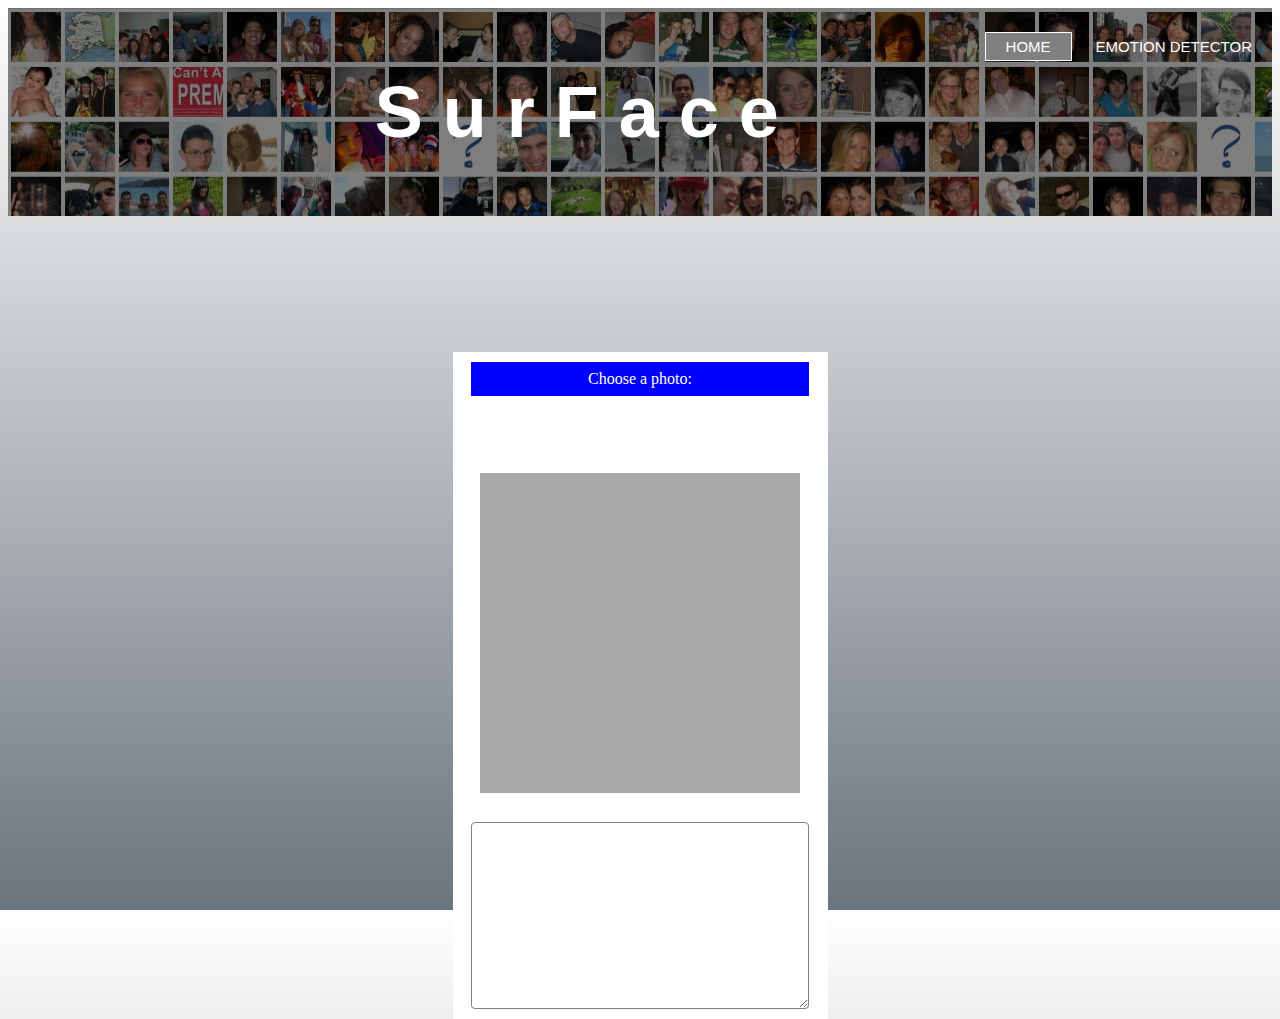
<file: download.html>
<!DOCTYPE html>
<html>

<head>
    <!-- faceapi javascript -->
    <script src="faceapi_commons.js"></script>

    <!-- jQuery -->
    <script src="https://cdnjs.cloudflare.com/ajax/libs/jquery/3.2.1/jquery.min.js"></script>

    <script type="text/javascript" src="faceapi_exif.js"></script>
    <script type="text/javascript" src="face_detection.js"></script>

    <meta name="viewport" content="width=device-width,initial-scale=1.0, minimum-scale=1.0, maximum-scale=1.0, user-scalable=no">

    <!-- for proper image sizing and analyzing -->
    <script type="text/javascript" src="faceapi_display.js"></script>
    <link rel="stylesheet" type="text/css" media="screen" href="assets/css/style1.css" />

    <title>Find Facial Emotion:</title>
</head>

<body>
    <header>
        <ul class="main-nav">
            <li class="active"><a href="index.html">HOME</a></li>
            <li><a href="download.html">EMOTION DETECTOR</a></li>
            <!-- <li><a href="index.html">EMOTION</a></li> -->
        </ul>
        <h1>S u r F a c e</h1>
    </header>
    <div class="container">
        <!-- display most prominent emotion -->
        <h3 id="xVal"></h3>
        <!-- display age -->
        <h3 id="ageVal"></h3>

        <div class="button" onclick=clickInput()>Choose a photo:</div>

        <input id="input" type="file" accept="image/*" onchange="selectImage(this)" />

        <div id="facesContainer">
            <img id="preview" />
        </div>

        <textarea id="text" readonly="readonly"></textarea>

    </div>
</body>

</html>

<script>
    // resets container when user wants to add a new image
    resetContainer();
    function clickInput() {
        document.getElementById('input').click();
    }
</script>
<script>

    var facepp = new FACEPP('tofb2KC3K9WNkY2-A_VISLJVjWMQh5Df', 'xMmnpBZx-r-3xNFAZJUGKXLnLAEFG4Ls', 1);

    // get input
    function selectImage(input) {
        let imageView = document.getElementById('preview');
        console.log(imageView)
        const reader = new FileReader();

        reader.readAsDataURL(input.files[0]);

        reader.onload = function (e) {
            console.log(e)

            $("#facesContainer div").remove();

            //base64 data for the image
            const base64Image = e.target.result;

            fixOrientention(base64Image, imageView);

            //base64 way to upload images
            let dic = { 'image_base64': base64Image };

            facepp.detectFace(dic, success, failed);


            // turn image (base64) into binary
            let imageData = facepp.dataURItoBlob(base64Image);

            let attributes = 'gender,age,smiling,headpose,facequality,blur,eyestatus,emotion,ethnicity,beauty,mouthstatus,eyegaze,skinstatus';

            let dataDic = { 'image_file': imageData, 'return_landmark': 2, 'return_attributes': attributes };
            console.log(dataDic);

            facepp.detectFace(dataDic, success, failed);
        }
    }
    //reads image and returns json parameters
    function success(e) {

        console.log(e);
        let textView = document.getElementById('text');
        textView.innerText = JSON.stringify(e, null, "\t");

        let imageView = document.getElementById('preview');

        const faces = e.faces;
        console.log(faces)

        for (const index in faces) {
            const face = faces[index];

            // a rectangle area for the face location on the image - holds coordinates of face area
            const face_rectangle = face.face_rectangle;

            var roll = face.attributes.headpose.roll_angle;

            //gender attribute
            var gender = face.attributes.gender.value;
            console.log("Gender: " + gender);
            // append to html
            $("#genderScore").text(gender);

            // emotion object
            // returns a number value (0-100)
            var emotion = face.attributes.emotion;
            var anger = emotion.anger;
            var disgust = emotion.disgust;
            var sadness = emotion.sadness;
            var surprise = emotion.surprise;
            var fear = emotion.fear;
            var happiness = emotion.happiness;

            console.log(face.attributes.age);

            console.log(emotion);
            // x stores the emotion with highest score
            var x = Object.keys(emotion).reduce(function (a, b) { return emotion[a] > emotion[b] ? a : b })
            console.log(x);

            // find the max value in the emotions
            var valMax = (Math.max(anger, disgust, sadness, surprise, fear, happiness));
            console.log(valMax);
            // append to page
            $("#xVal").text("I see " + x + "(" + valMax + "%)");

            if (gender == "Female") {
                $("#ageVal").append("She is " + face.attributes.age.value + " years old");
            }
            if (gender == "Male") {
                $("#ageVal").append("He is " + face.attributes.age.value + " years old");
            }

            console.log("emotion response: " + emotion);
            // append to html
            $("#emotionsScore").text(face.attributes.emotion.happiness);

            // female beauty score
            $("#FbeautyScore").text(face.attributes.beauty.female_score);
            // male beauty score
            $("#MbeautyScore").text(face.attributes.beauty.male_score);


            // changes border color of face container based on gender
            const borderColor = (gender == 'Male') ? 'blue' : 'red';

            console.log('face frame color：' + borderColor);

            // gets coordinates of face area
            var faceX = face_rectangle.left;
            var faceY = face_rectangle.top;
            var faceW = face_rectangle.width;
            var faceH = face_rectangle.height;

            //square face container
            var width = 320;
            var height = 320;

            var imageW = imageView.width;
            var imageH = imageView.height;

            var naturalWidth = imageView.naturalWidth;
            var naturalHeight = imageView.naturalHeight;

            const scale = imageW / naturalWidth;

            console.log('scale > ' + scale);
            // scales image
            const offsetX = (width - imageW) * 0.5;
            const offsetY = (height - imageH) * 0.5;


            $('<div/>').css({
                position: 'absolute',
                top: faceY * scale + offsetY,
                left: faceX * scale + offsetX,
                height: faceH * scale,
                width: faceW * scale,
                border: '2px solid ' + borderColor,
                transform: 'rotate(' + roll + 'deg)'
            }).appendTo($("#facesContainer"));
        }
    }

    //if this fails --
    function failed(e) {
        console.log(e);
        let textView = document.getElementById('text');
        textView.innerText = JSON.stringify(e);
    }

    //orientation for face area container
    function fixOrientention(base64Image, imageView) {
        const image = new Image();

        image.onload = () => {
            const canvas = document.createElement('canvas');

            const initSize = image.src.length;

            let width = image.naturalWidth;
            let height = image.naturalHeight;

            const ctx = canvas.getContext('2d');
            ctx.clearRect(0, 0, canvas.width, canvas.height);

            EXIF.getData(image, function () {
                const orientation = EXIF.getTag(this, 'Orientation');
                console.log(`orientation:${orientation}`);
                switch (orientation) {

                    case 1:
                        canvas.height = height;
                        canvas.width = width;
                        ctx.drawImage(image, 0, 0, width, height);
                        break;

                    case 6:
                        canvas.height = width;
                        canvas.width = height;
                        ctx.rotate(Math.PI / 2);
                        ctx.translate(0, -height);
                        ctx.drawImage(image, 0, 0, width, height);
                        break;

                    case 3:
                        canvas.height = height;
                        canvas.width = width;
                        ctx.rotate(Math.PI);
                        ctx.translate(-width, -height);
                        ctx.drawImage(image, 0, 0, width, height);
                        break;

                    case 8:
                        canvas.height = width;
                        canvas.width = height;
                        ctx.rotate(-Math.PI / 2);
                        ctx.translate(-width, 0);
                        ctx.drawImage(image, 0, 0, width, height);
                        break;

                    default:
                        canvas.height = height;
                        canvas.width = width;
                        ctx.drawImage(image, 0, 0, width, height);
                        break;
                }
            });

            // canvas method
            var newBase64 = canvas.toDataURL('image/jpeg', 1.0);
            imageView.src = newBase64;
        };
        image.src = base64Image;
    }
</script>
</body>

</html>
</file>
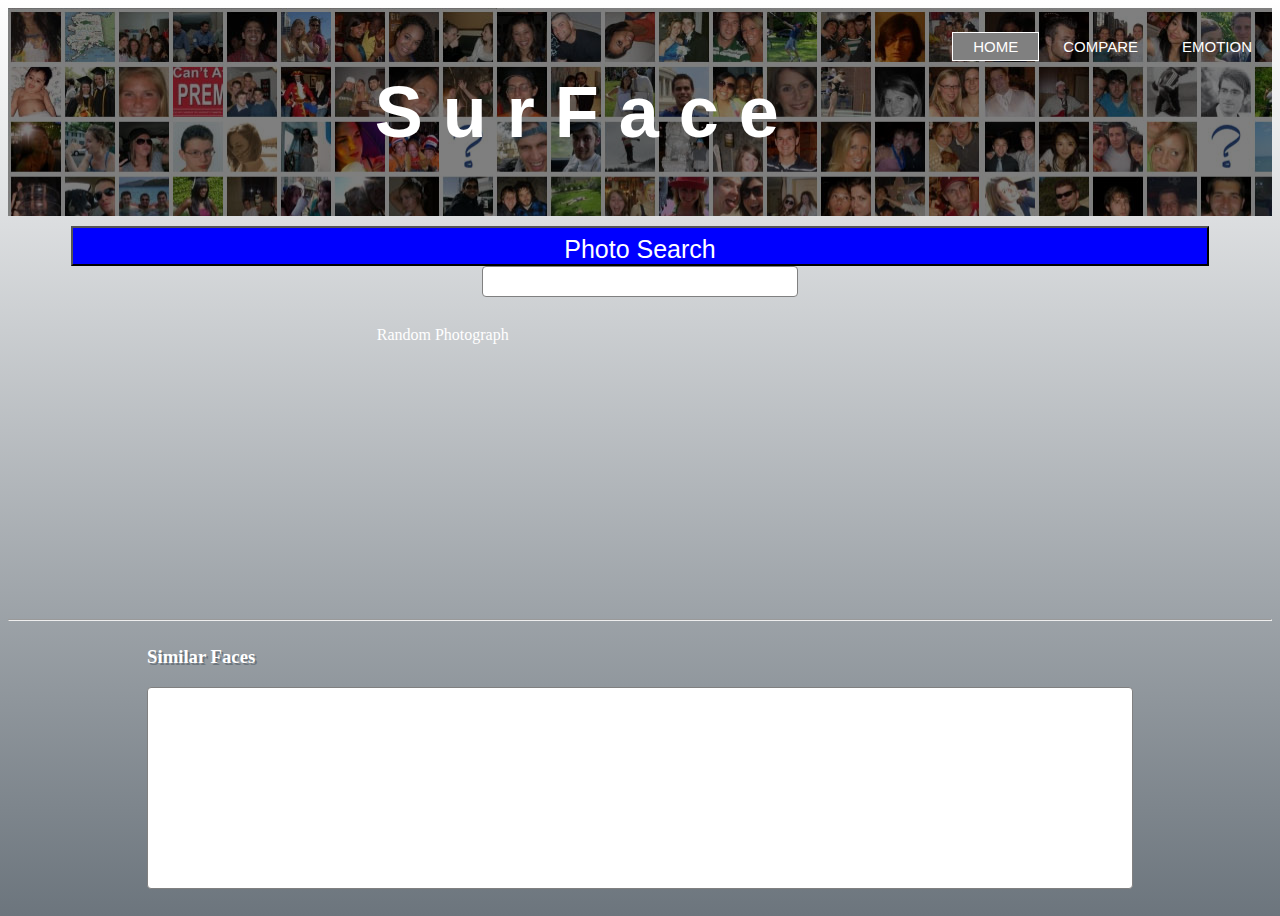
<file: freshstart.html>
<!DOCTYPE html>
<html lang="en">
<head>
<meta name="viewport" content="width=device-width,initial-scale=1.0, minimum-scale=1.0, maximum-scale=1.0, user-scalable=no">
<!-- Face++ Javascript -->
<script src="faceapi_commons.js"></script>
<script type="text/javascript" src="faceapi_exif.js"></script>
<script type="text/javascript" src="face_detection.js"></script>
<script type="text/javascript" src="faceapi_display.js"></script>


<!-- jQuery -->
<script src="https://cdnjs.cloudflare.com/ajax/libs/jquery/3.2.1/jquery.min.js"></script>

<!-- CSS -->
<link rel="stylesheet" type="text/css" media="screen" href="assets/css/style.css" />

<title>test</title>

<style>

</style>
</head>
<body>
        <header>
            <ul class="main-nav">
                <li class="active"><a href="">HOME</a></li>
                <li><a href="index1.html">COMPARE</a></li>
                <li><a href="index.html">EMOTION</a></li>
            </ul>
            <div><h1>S u r F a c e</h1></div>
        </header>
        <div id="container">
            <form action="#">
                <div id="box">
                    <button type="button" class="btn btn-secondary">Photo Search</button>
                    <input id="people-search" type="text">
                </div>
            </form>
            <!-- <div id="random-photo"></div> -->
            <div class="card random-photo" style="width: 18rem; height: 18rem;">
                <div class="card-header" id="imageHolder" >
                    Random Photograph
                </div>
                <canvas id="my-canvas" >  
                </canvas>
            </div>
        </div>
        <hr>
        <h3 id="photos">Similar Faces</h3>
        <div id="similar-photos"></div>
    <script>
    // Face++ (API Key, API Secret Key, 1)
    var facepp = new FACEPP('tofb2KC3K9WNkY2-A_VISLJVjWMQh5Df', 'xMmnpBZx-r-3xNFAZJUGKXLnLAEFG4Ls', 1);

    $("button").on("click", function () {
        var queryURL = "https://api.pexels.com/v1/search?query=face&per_page=25&page=1";
        $.ajax({
                url: queryURL,
                method: "GET",
                beforeSend: function(xhr){xhr.setRequestHeader("authorization", "563492ad6f917000010000011eaf1f99f1c4475595c69fdf6b3d90cd");}
        }).then(function (response) {

    // photo from pexels request
        var photo = response.photos;
        var image = $("<img>");
        var random_int = Math.floor(Math.random() * (25 + 1));

        image.attr({
            src: photo[random_int].src.medium
        });
        //    puts response image in #imageHolder
        // $("#imageHolder").empty();
        // $("#imageHolder").append(image);

        // hold the image src in variable imageSource
        imageSource = photo[random_int].src.medium;
        console.log(imageSource);

        //    URL ACCESS
        let dic = {'image_url' : photo[random_int].src.medium};
        facepp.detectFace(dic,success, failed);

        function selectImage(){
            let imageView = document.getElementById('imageHolder');
            const reader = new FileReader();
            reader.readAsDataURL(photo[random_int].src.medium);
            reader.onload = function (e) {
                const readImage = e.target.result;
                let imageData = facepp.dataURItoBlob(readImage);
                let attributes = 'gender,age,smiling,headpose,facequality,blur,eyestatus,emotion,ethnicity,beauty,mouthstatus,eyegaze,skinstatus';
                let dataDic = {'image_url': imageData, 'return_landmark': 2, 'return_attributes': attributes};
                facepp.detectFace(dataDic, success, failed);
            }
        }

        // run renderImage in success(e)
        // draws a rectangle on the canvas -- its coordinates match the face coordinates

        // If Dic is successful
        function success(e){
            console.log("Success! A face was detected");
            console.log(e);
            let textView = document.getElementById('text');
            // Shows stringified detection object in #text
            // textView.innerText = JSON.stringify(e,null,"\t");
            let imageView = document.getElementById('imageHolder');
            const faces = e.faces;
            for (const index in faces){
                const face = faces[index];
                const face_rectangle = face.face_rectangle;
                console.log(face_rectangle);
                renderImage(photo)

                // call renderImage to draw the rectangle

                renderImage(imageSource, face_rectangle);

        // var gender = face.attributes.gender.value;
        // console.log("Gender: " + gender);
        // var emotion = face.attributes.emotion;
        // var anger = emotion.anger;
        // var disgust = emotion.disgust;
        // var sadness = emotion.sadness;
        // var surprise = emotion.surprise;
        // var fear = emotion.fear;
        // var happiness = emotion.happiness;
        // console.log("emotion response: " + emotion);

        // gets coordinates of face area
        var faceX = face_rectangle.left;
   
        var faceY = face_rectangle.top;
        var faceW = face_rectangle.width;
        var faceH = face_rectangle.height;
        //square face container
        var width = 320;
        var height = 320;
        var imageW = imageView.width;
        var imageH = imageView.height;
        var naturalWidth = imageView.naturalWidth;
        var naturalHeight = imageView.naturalHeight;
        const scale = imageW / naturalWidth;
        console.log('scale > ' + scale);
        // scales image
        const offsetX = (width - imageW)*0.5;
        const offsetY = (height - imageH)*0.5;
    }
}
//if this fails --
function failed(e){
    console.log("Failed! No face detected");
    console.log(e);
    let textView = document.getElementById('text');
    textView.innerText = JSON.stringify(e);
}
    });
});

//HELPER FUNCTIONS
function renderImage(image_src, face_rectangle) {
   var img = new Image();
   img.src = image_src;

   img.onload = function() {
       var canvas = document.getElementById('my-canvas');
       var ctx = canvas.getContext("2d");
       canvas.width = img.width;
       canvas.height = img.height;

       var imgSize = calculateAspectRatioFit(img.width, img.height, canvas.clientWidth, canvas.clientHeight);
       canvas.width = imgSize.width;

       ctx.drawImage(img, 0, 0,imgSize.width, imgSize.height);
       ctx.rect(face_rectangle.left, face_rectangle.top, face_rectangle.width, face_rectangle.height); //left, top, width, height
       ctx.strokeStyle = "#FFFF00";
       ctx.stroke();
   }
}

function calculateAspectRatioFit(srcWidth, srcHeight, maxWidth, maxHeight) {
   var ratio = Math.min(maxWidth / srcWidth, maxHeight / srcHeight);
   var rtnWidth = srcWidth * ratio;
   var rtnHeight = srcHeight * ratio;
   return {
       width: rtnWidth,
       height: rtnHeight
   }
}
          
    </script>
</body>
</html>
</file>
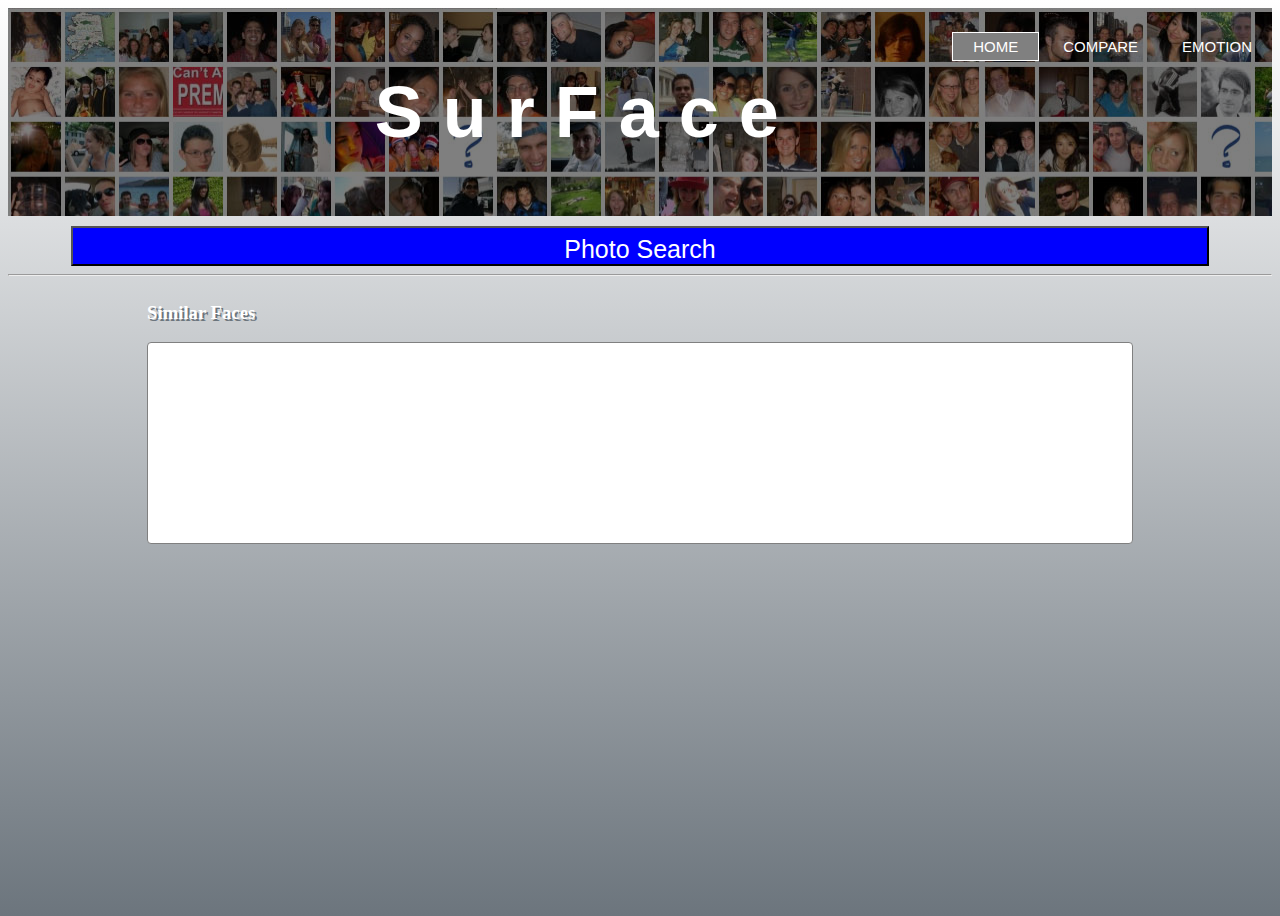
<file: index1.html>
<!DOCTYPE html>
<html lang="en">

<head>
    <meta charset="UTF-8">
    <meta name="viewport" content="width=device-width, initial-scale=1.0">
    <meta http-equiv="X-UA-Compatible" content="ie=edge">
    <!-- <link rel="stylesheet" href="https://cdnjs.cloudflare.com/ajax/libs/materialize/1.0.0/css/materialize.min.css"> -->
    <link rel="stylesheet" href="https://stackpath.bootstrapcdn.com/bootstrap/4.2.1/css/bootstrap.min.css" integrity="sha384-GJzZqFGwb1QTTN6wy59ffF1BuGJpLSa9DkKMp0DgiMDm4iYMj70gZWKYbI706tWS"
        crossorigin="anonymous">
    <!-- faceapi javascript -->
    <script src="faceapi_commons.js"></script>

    <!-- jQuery -->
    <script src="https://cdnjs.cloudflare.com/ajax/libs/jquery/3.2.1/jquery.min.js"></script>

  <script type="text/javascript" src="faceapi_exif.js"></script>
  <script type="text/javascript" src="face_detection.js"></script>

  <meta name="viewport" content="width=device-width,initial-scale=1.0, minimum-scale=1.0, maximum-scale=1.0, user-scalable=no">

  <!-- for proper image sizing and analyzing -->
    <script type="text/javascript" src="faceapi_display.js"></script>
    <link rel="stylesheet" type="text/css" media="screen" href="assets/css/style.css" />

    <title>SurFace</title>
</head>

<body>
    <header>
        <ul class="main-nav">
            <li class="active"><a href="">HOME</a></li>
            <li><a href="index1.html">COMPARE</a></li>
            <li><a href="index.html">EMOTION</a></li>
        </ul>
        <div>
            <h1>S u r F a c e</h1>
        </div>
    </header>
    <div class="container" id="container">
        <form action="#">
            <div id="box">
                <button type="button" id="search" class="btn btn-secondary">Photo Search</button>
                <!-- <input id="people-search" type="text"> -->
            </div>
        </form>

        <!-- <div id="random-photo"></div> -->
        <div id="imageHolder">
            <!-- src links to random pexels img url -->
            <!-- <img id="preview" src="https://images.pexels.com/photos/415829/pexels-photo-415829.jpeg"> -->
            <!-- <div class="card-header">
                Random Photograph
            </div>
            <canvas id="my-canvas">
            </canvas>
            </div> -->
        </div>
    </div>
    <hr>
    <h3 id="photos">Similar Faces</h3>
    <div id="similar-photos"></div>


    <script>
        // Face++ (API Key, API Secret Key, 1)
        var facepp = new FACEPP('tofb2KC3K9WNkY2-A_VISLJVjWMQh5Df', 'xMmnpBZx-r-3xNFAZJUGKXLnLAEFG4Ls', 1);
    
        $("button").on("click", function () {
            var queryURL = "https://api.pexels.com/v1/search?query=face&per_page=25&page=1";
            $.ajax({
                    url: queryURL,
                    method: "GET",
                    beforeSend: function(xhr){xhr.setRequestHeader("authorization", "563492ad6f91700001000001ef9932d9916848898cc2c5b1b0ec5725");}
            }).then(function (response) {
    
        // photo from pexels request
            var photo = response.photos;
            var image = $("<img>");
            var random_int = Math.floor(Math.random() * (25 + 1));
    
            image.attr({
                src: photo[random_int].src.medium
            });
            //    puts response image in #imageHolder
            $("#imageHolder").empty();
            $("#imageHolder").append(image);
    
            console.log(photo);
            console.log(photo[random_int].src.medium);
            //    URL ACCESS
            let dic = {'image_url' : photo[random_int].src.medium};
            facepp.detectFace(dic,success, failed);
    
            function selectImage(){
                let imageView = document.getElementById('imageHolder');
                const reader = new FileReader();
                reader.readAsDataURL(photo[random_int].src.medium);
                reader.onload = function (e) {
                    const readImage = e.target.result;
                    let imageData = facepp.dataURItoBlob(readImage);
                    let attributes = 'gender,age,smiling,headpose,facequality,blur,eyestatus,emotion,ethnicity,beauty,mouthstatus,eyegaze,skinstatus';
                    let dataDic = {'image_url': imageData, 'return_landmark': 2, 'return_attributes': attributes};
                    facepp.detectFace(dataDic, success, failed);
                }
            }
            // If Dic is successful
            function success(e){
                console.log("Success! A face was detected");
                console.log(e);
                let textView = document.getElementById('text');
                // Shows stringified detection object in #text
                textView.innerText = JSON.stringify(e,null,"\t");
                let imageView = document.getElementById('imageHolder');
                const faces = e.faces;
                for (const index in faces){
                    const face = faces[index];
                    const face_rectangle = face.face_rectangle;
                    console.log(face_rectangle);
    
                    // var canvas = document.getElementById('imageHolder');
                    // var ctx = canvas.getContext("2d");
                    // ctx.fillStyle = "#FF0000";
                    // ctx.fillRect(0, 0, 190,75);
            // var gender = face.attributes.gender.value;
            // console.log("Gender: " + gender);
            // emotion object
            // returns a number value (0-100)
            // var emotion = face.attributes.emotion;
            // var anger = emotion.anger;
            // var disgust = emotion.disgust;
            // var sadness = emotion.sadness;
            // var surprise = emotion.surprise;
            // var fear = emotion.fear;
            // var happiness = emotion.happiness;
            // console.log("emotion response: " + emotion);
    
            // changes border color of face container based on gender
            // const borderColor = (gender == 'Male') ? 'blue' : 'red';
            // console.log('face frame color：' + borderColor);
            // gets coordinates of face area
            var faceX = face_rectangle.left;
            console.log(faceX);
            var faceY = face_rectangle.top;
            var faceW = face_rectangle.width;
            var faceH = face_rectangle.height;
            //square face container
            var width = 320;
            var height = 320;
            var imageW = imageView.width;
            var imageH = imageView.height;
            var naturalWidth = imageView.naturalWidth;
            var naturalHeight = imageView.naturalHeight;
            const scale = imageW / naturalWidth;
            console.log('scale > ' + scale);
            // scales image
            const offsetX = (width - imageW)*0.5;
            const offsetY = (height - imageH)*0.5;
        
            $('<div>').css({
                position: 'absolute',
                top: faceY * scale + offsetY,
                left: faceX * scale + offsetX,
                height: faceH * scale,
                width: faceW * scale,
                border: '2px solid black',
                // transform: 'rotate(' + roll + 'deg)'
            }).appendTo($("#imageHolder"));
        }
    }
    //if this fails --
    function failed(e){
        console.log("Failed! No face detected")
        console.log(e);
        let textView = document.getElementById('text');
        textView.innerText = JSON.stringify(e);
    }
    
    //orientation for face area container
    function fixOrientention(readImage,imageView) {
        const image = new Image();
        image.onload = () => {
            const canvas = document.createElement('canvas');
            const initSize = image.src.length;
            let width = image.naturalWidth;
            console.log(width);
            let height = image.naturalHeight;
            const ctx = canvas.getContext('2d');
            ctx.clearRect(0, 0, canvas.width, canvas.height);
            EXIF.getData(image, function () {
                const orientation = EXIF.getTag(this, 'Orientation');
                console.log(`orientation:${orientation}`);
                switch (orientation) {
                    case 1:
                        canvas.height = height;
                        canvas.width = width;
                        ctx.drawImage(image, 0, 0, width, height);
                        break;
                    case 6:
                        canvas.height = width;
                        canvas.width = height;
                        ctx.rotate(Math.PI / 2);
                        ctx.translate(0, -height);
                        ctx.drawImage(image, 0, 0, width, height);
                        break;
                    case 3:
                        canvas.height = height;
                        canvas.width = width;
                        ctx.rotate(Math.PI);
                        ctx.translate(-width, -height);
                        ctx.drawImage(image, 0, 0, width, height);
                        break;
                    case 8:
                        canvas.height = width;
                        canvas.width = height;
                        ctx.rotate(-Math.PI / 2);
                        ctx.translate(-width, 0);
                        ctx.drawImage(image, 0, 0, width, height);
                        break;
                    default:
                        canvas.height = height;
                        canvas.width = width;
                        ctx.drawImage(image, 0, 0, width, height);
                        break;
                }
            });
            // canvas method
            var newBase64 = canvas.toDataURL('image/jpeg', 1.0);
            imageView.src = newBase64;
        };
        image.src = readImage;
    }
        });
    });
              
        </script>


</body>

</html>
</file>
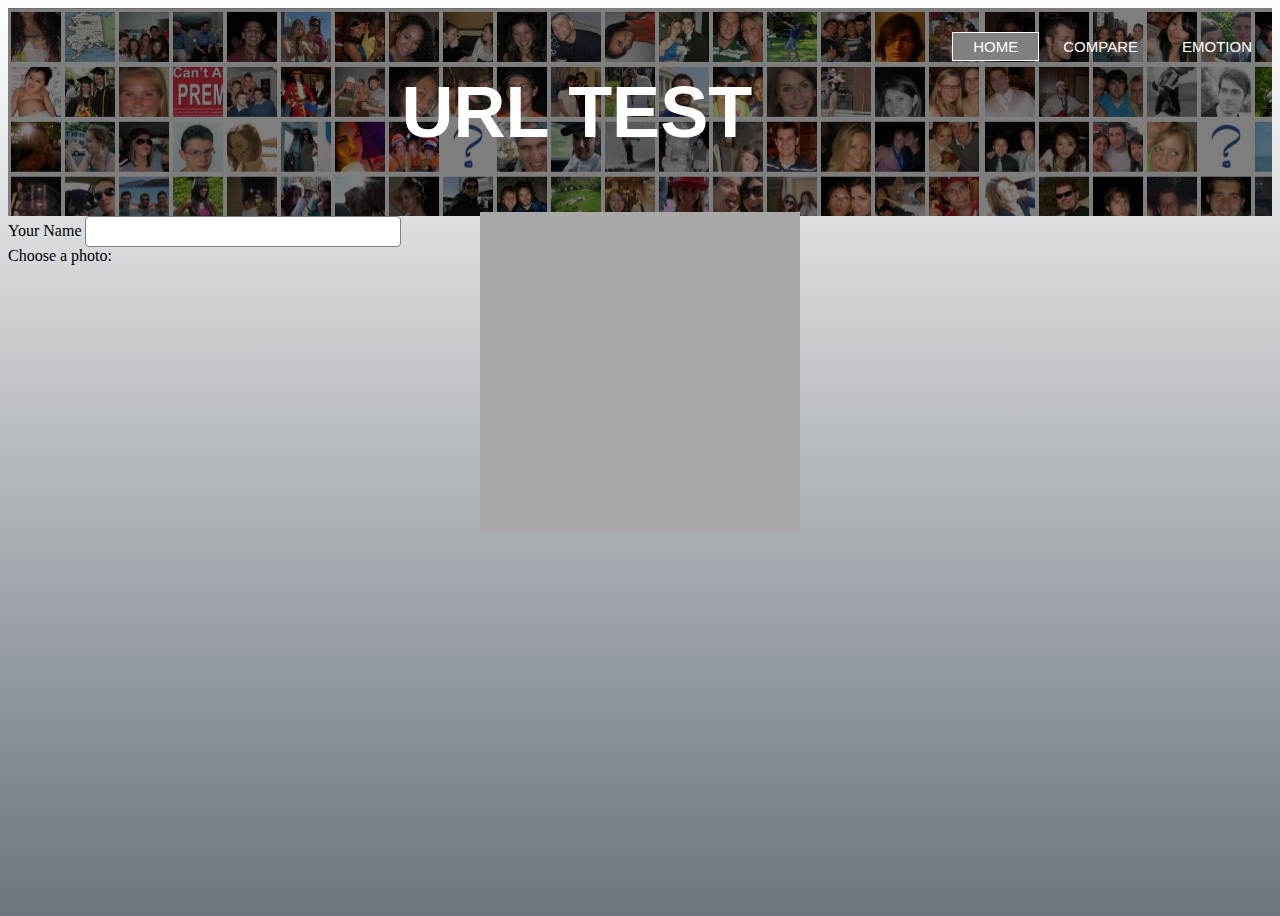
<file: urlTest.html>
<!DOCTYPE html>
<html>
<head>
    <!-- faceapi javascript -->
  <script src="faceapi_commons.js"></script>

    <!-- jQuery -->
    <script src="https://cdnjs.cloudflare.com/ajax/libs/jquery/3.2.1/jquery.min.js"></script>

  <script type="text/javascript" src="faceapi_exif.js"></script>
  <script type="text/javascript" src="face_detection.js"></script>

  <meta name="viewport" content="width=device-width,initial-scale=1.0, minimum-scale=1.0, maximum-scale=1.0, user-scalable=no">

  <!-- for proper image sizing and analyzing -->
    <script type="text/javascript" src="faceapi_display.js"></script>
    <link rel="stylesheet" type="text/css" media="screen" href="assets/css/style.css" />

    <title>Find Facial Emotion:</title>
</head>


<!-- <style>

header h1 {
    background-image: url("assets/images/photo_collage.jpg");
    /* opacity: .5; */
    text-align: center;
    /* background-color: #ffffff; */
    color: #ffffff;
    font-size: 48px;
    font-weight: bolder;
    font-family: cursive;
    /* margin-left: 35%;
    margin-right: 35%; */
    padding: 8% 35% 8% 35%;
    /* margin: 5%; */
}

.container{
    position: relative;
    display: block;
    margin: 0 auto;
    text-align: center;
    background-color: white;
}

.button{
    position: relative;
    top: 10px;
    font-size: 16px;
    width: 90%;
    height: 34px;
    line-height: 34px;
    display: block;
    margin-left: 5%;
    text-align: center;
    background-color: blue;
    color: white;
    margin-bottom: 10%;
}


    #input{
        opacity: 0;
    }

    #facesContainer{
        position: absolute;
        top: 84px;
        width: 320px;
        height: 320px;
        line-height: 320px;
        left: 0;
        right: 0;
        background-color: darkgray;
        text-align: center;
        margin: 0 auto;
        margin-top: 10%;
    }

    #preview{
        vertical-align: middle;
        max-width: 100%;
        max-height: 100%;
    }

    #text{
        left: 5%;
        position: absolute;
        top: 414px;
        width: 90%;
        bottom: 10px;
        margin-top: 15%;

    }

</style> -->

<body>
    <header>
        <ul class="main-nav">
            <li class="active"><a href="">HOME</a></li>
            <li><a href="index1.html">COMPARE</a></li>
            <li><a href="index.html">EMOTION</a></li>
        </ul>
        <h1>URL TEST</h1>
    </header>
<div class="container">
              <div class="form-group">
                <label for="bidder-name">Your Name</label>
                <input class="form-control" id="url-input" type="text" onchange="selectImage(this)">
              </div>
        <!-- <input id="input" type="text"  style="color: black;"> -->

    <div class="button" onclick=clickInput()>Choose a photo:</div>


    <div id="facesContainer">
        <img id="preview" />

    </div>

    
<script>
        $("#search").on("click", function () {
            var queryURL = "https://api.pexels.com/v1/search?query=face&per_page=1&page=1";
           $.ajax({
                   url: queryURL,
                   method: "GET",
                   beforeSend: function(xhr){xhr.setRequestHeader("authorization", "563492ad6f91700001000001ef9932d9916848898cc2c5b1b0ec5725");}
           }).then(function (response) {
               selectImage(response);
    
        
        // get entered URL
        function selectImage(data){
            // photo from pexels request
            var photo = response.photos;
               var image = $("<img>");
               image.attr({
                   src: photo[0].src.small
               });
               $("#facesContainer").append(image);
               console.log(photo);
               console.log(photo[0].src.small);
        };
           });
        });
</script>
</div>
</body>
</html>
</file>
<file: assets/css/style1.css>
body {
    background-image: linear-gradient(white, #6c757d);
    height: 100%;
}

header h1 {
    background-image: linear-gradient(rgba(0,0,0,0.5), rgba(0,0,0,0.5)), url("../images/photo_collage.jpg");
    text-align: center;
    color: #ffffff;
    font-size: 72px;
    font-weight: bolder;
    font-family: "Roboto", sans-serif;
    padding: 5% 35% 5% 35%;
    margin: 0 auto;
}

.main-nav {
    float: right;
    list-style: none;
    margin-top: 30px;
}

.main-nav li {
    display: inline-block;
}

.main-nav li a {
    color: white;
    text-decoration: none;
    padding: 5px 20px;
    font-family: "Roboto", sans-serif;
    font-size: 15px;
}

.main-nav li.active a {
    background-color: gray;
    border: 1px solid white;
}

.main-nav li a:hover {
    border: 1px solid white;
    background-color: gray;
}

#container::after {
  content: "";
  clear: both;
  display: table;
}

#container {
    margin: 3% 0 3% 0;
}

#box {
    /* float: left; */
    margin-top: 5%;
    margin-left: 11%;
    padding-left: 1%;
    /* background-color: #ffffff; */
    display: inline;
    width: 400px;
}

input[type=text], select, textarea {
    width: 25%;
    padding: 7px;
    border: 1px solid #ccc;
    border-radius: 4px;
    box-sizing: border-box;
    /* margin-top: 6px;
    margin-bottom: 12px; */
    resize: vertical;
    /* margin-left: 5px; */
    border: 1px solid grey;
}

#random-photo {
    /* float: left; */
    background-color: #ffffff;
    height: 200px;
    width: 200px;
    margin-left: 5%;
    border-radius: 4px;
    border: 1px solid grey;
}
.random-photo {
    margin-left: 23%;
    margin-top: 2%;
}

.card-header {
    text-align: center;
    font-weight: 400;
    line-height: 1.5;
    background-color: #6c757d;
    color: white;
}

#photos {
    margin-top: 2%;
    margin-left: 11%;
    color: #ffffff;
    text-shadow: 2px 2px #6c757d;
}

#similar-photos {
    background-color: #ffffff;
    min-height: 200px;
    margin: 0% 11% 5% 11%;
    border-radius: 4px;
    border: 1px solid grey;
}

#random-photo::after {
  content: "";
  clear: both;
  display: table;
}
canvas::after {
  content: "";
  clear: both;
  display: table;
}
hr {
    margin: 0 6% 0 6%;
    border: 1px dotted grey;
}

.container{
    position: relative;
    display: block;
    margin: 0 auto;
    text-align: center;
    background-color: white;
}

.button{
    position: relative;
    top: 10px;
    font-size: 16px;
    width: 90%;
    height: 34px;
    line-height: 34px;
    display: block;
    margin-left: 5%;
    text-align: center;
    background-color: blue;
    color: white;
    margin-bottom: 10%;
}


    #input{
        opacity: 0;
    }

    #facesContainer{
        position: absolute;
        top: 84px;
        width: 320px;
        height: 320px;
        line-height: 320px;
        left: 0;
        right: 0;
        background-color: darkgray;
        text-align: center;
        margin: 0 auto;
        margin-top: 10%;
    }

    #preview{
        vertical-align: middle;
        max-width: 100%;
        max-height: 100%;
    }

    #text{
        left: 5%;
        position: absolute;
        top: 414px;
        width: 90%;
        bottom: 10px;
        margin-top: 15%;

    }

    /* Game CSS */

    .card-img-top {
        min-height: 100px;
    }

    @media all and (max-width: 1300px) {

        header h1 {
            padding: 5% 35% 5% 25%;
            margin: 0 auto;
        }
    }

    @media all and (max-width: 1120px) {

        header h1 {
            padding: 5% 35% 5% 15%;
            margin: 0 auto;
        }
    }
    
    @media all and (max-width: 900px) {

        header h1 {
            padding: 5% 35% 5% 5%;
            margin: 0 auto;
            font-size: 56px;
        }
    }
    
    @media all and (max-width: 720px) {

        h1 {
            width: 100%;
        }
        .main-nav {
            width: 100%;
            align-content: center;
        }
    }
</file>
<file: assets/css/style.css>
body {
    background-image: linear-gradient(white, #6c757d);
    height: 100vh;
}

header h1 {
    background-image: linear-gradient(rgba(0,0,0,0.5), rgba(0,0,0,0.5)), url("../images/photo_collage.jpg");
    text-align: center;
    color: #ffffff;
    font-size: 72px;
    font-weight: bolder;
    font-family: "Roboto", sans-serif;
    padding: 5% 35% 5% 35%;
    margin: 0 auto;
}

.main-nav {
    float: right;
    list-style: none;
    margin-top: 30px;
}

.main-nav li {
    display: inline-block;
}

.main-nav li a {
    color: white;
    text-decoration: none;
    padding: 5px 20px;
    font-family: "Roboto", sans-serif;
    font-size: 15px;
}

.main-nav li.active a {
    background-color: gray;
    border: 1px solid white;
}

.main-nav li a:hover {
    border: 1px solid white;
    background-color: gray;
}

#container::after {
  content: "";
  clear: both;
  display: table;
}

/* #container {
    margin: 3% 0 3% 0;
} */

/* #box { */
    /* float: left; */
    /* margin-top: 5%;
    margin-left: 11%;
    padding-left: 1%; */
    /* background-color: #ffffff; */
    /* display: inline;
    width: 400px; */
/* } */

input[type=text], select, textarea {
    width: 25%;
    padding: 7px;
    border: 1px solid #ccc;
    border-radius: 4px;
    box-sizing: border-box;
    /* margin-top: 6px;
    margin-bottom: 12px; */
    resize: vertical;
    /* margin-left: 5px; */
    border: 1px solid grey;
}

#random-photo {
    /* float: left; */
    background-color: #ffffff;
    height: 200px;
    width: 200px;
    margin-left: 5%;
    border-radius: 4px;
    border: 1px solid grey;
}
.random-photo {
    margin-left: 23%;
    margin-top: 2%;
}

.card-header {
    text-align: center;
    font-weight: 400;
    line-height: 1.5;
    /* background-color: #6c757d; */
    color: white;
}

#photos {
    margin-top: 2%;
    margin-left: 11%;
    color: #ffffff;
    text-shadow: 2px 2px #6c757d;
}

#similar-photos {
    background-color: #ffffff;
    min-height: 200px;
    margin: 0% 11% 5% 11%;
    border-radius: 4px;
    border: 1px solid grey;
}

#random-photo::after {
  content: "";
  clear: both;
  display: table;
}

/* hr {
    margin: 0 6% 0 6%;
    border: 1px dotted grey;
} */

#container{
    position: relative;
    display: block;
    margin: 0 auto;
    text-align: center;
    /* background-color: white; */
}

button{
    position: relative;
    top: 10px;
    font-size: 25px;
    width: 90%;
    height: 40px;
    line-height: 40px;
    display: block;
    margin-left: 5%;
    text-align: center;
    background-color: blue;
    color: white;
    margin-bottom: 10px;
}


    #input{
        opacity: 0;
    }

    #facesContainer{
        position: absolute;
        top: 84px;
        width: 320px;
        height: 320px;
        line-height: 320px;
        left: 0;
        right: 0;
        background-color: darkgray;
        text-align: center;
        margin: 0 auto;
        margin-top: 10%;
    }

    #preview{
        vertical-align: middle;
        max-width: 100%;
        max-height: 100%;
    }

    #text{
        left: 5%;
        position: absolute;
        top: 414px;
        width: 90%;
        bottom: 10px;
        margin-top: 15%;

    }

    .imageBox {
        /* align-content: center; */
        
        margin: auto;
    }

    #my-canvas {
        align-content: center;

    }

    @media all and (max-width: 1300px) {

        header h1 {
            padding: 5% 35% 5% 25%;
            margin: 0 auto;
        }
    }

    @media all and (max-width: 1120px) {

        header h1 {
            padding: 5% 35% 5% 15%;
            margin: 0 auto;
        }
    }
    
    @media all and (max-width: 900px) {

        header h1 {
            padding: 5% 35% 5% 5%;
            margin: 0 auto;
            font-size: 56px;
        }
    }
    
    @media all and (max-width: 720px) {

        h1 {
            width: 100%;
        }
        .main-nav {
            width: 100%;
            align-content: center;
        }
    }
</file>
